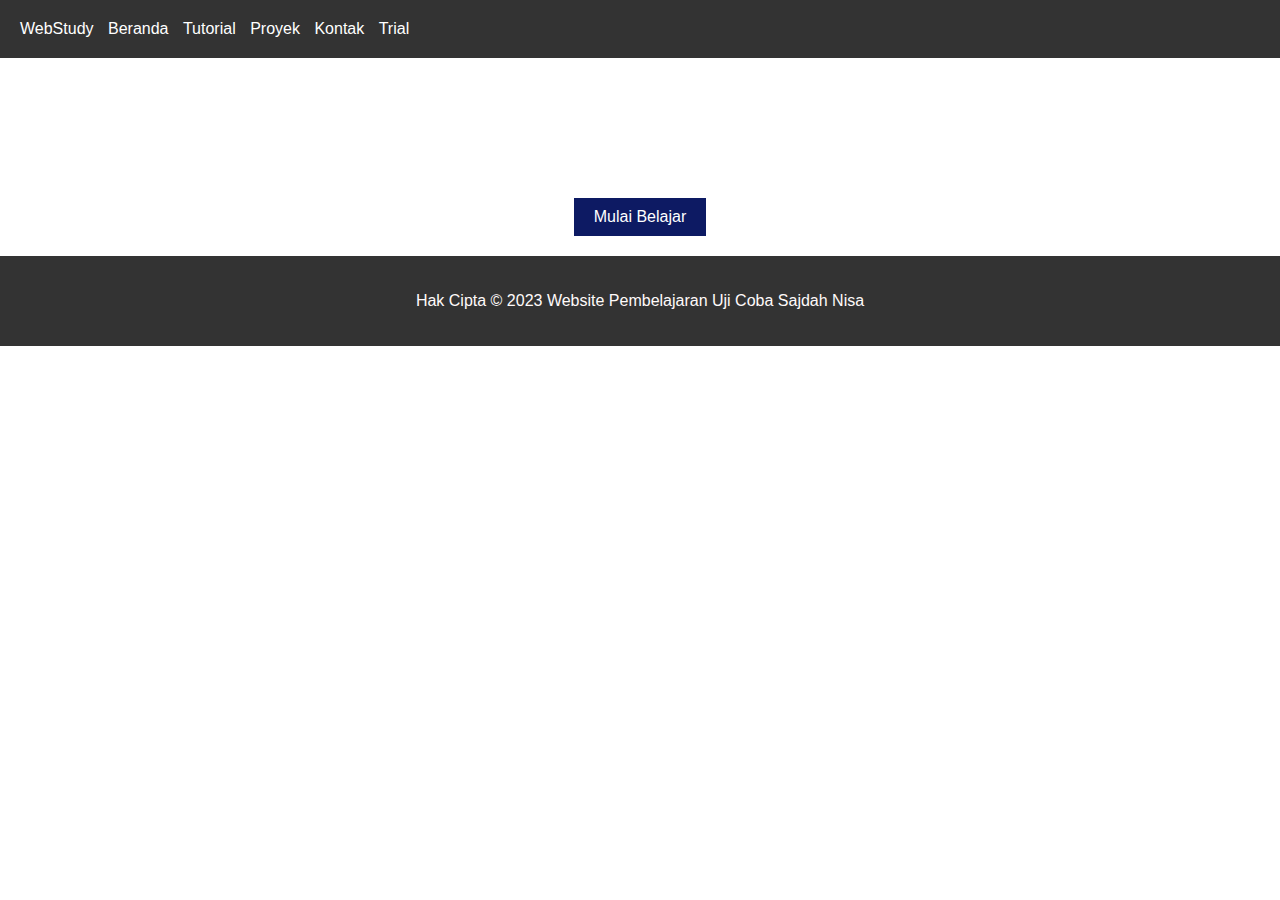
<file: index.html>
<!DOCTYPE html>
<html>
<head>
    <title>Website Pembelajaran Uji Coba</title>
    <link rel="stylesheet" type="text/css" href="style.css">
</head>
<body>
    <header>
        <nav>
            <ul>
                <li><a href="index.html">WebStudy</a></li>
                <li><a href="beranda.html">Beranda</a></li>
                <li><a href="tutorial.html">Tutorial</a></li>
                <li><a href="proyek.html">Proyek</a></li>
                <li><a href="kontak.html">Kontak</a></li>
                <li><a href="trial.html">Trial</a></li>
            </ul>
        </nav>
    </header>

    <main>
        <section class="hero">
            <h1>Selamat Datang di Website Pembelajaran Uji Coba</h1>
            <p>Temukan berbagai tutorial dan proyek desain menarik untuk meningkatkan keterampilan Anda.</p>
            <a href="https://www.canva.com/" class="btn">Mulai Belajar</a>
        </section>
    </main>

    <footer>
        <p>Hak Cipta &copy; 2023 Website Pembelajaran Uji Coba Sajdah Nisa</p>
    </footer>
</body>
</html>
</file>
<file: style.css>
/* style.css */
body {
    margin: 0;
    padding: 0;
    background-image: image-set('https://cdn.discordapp.com/attachments/751655635661357067/1128652428514967643/Acer_Wallpaper_03_3840x2400.jpg');
    color: #fff;
    font-family: Arial, sans-serif;
}

header {
    background: #333;
    color: #fff;
    padding: 20px;
}

nav ul {
    list-style: none;
    margin: 0;
    padding: 0;
}

nav ul li {
    display: inline-block;
    margin-right: 10px;
}

nav ul li a {
    color: #fff;
    text-decoration: none;
}

nav ul li a.active {
    font-weight: bold;
}

main {
    padding: 20px;
}

.hero {
    text-align: center;
}

.hero h1 {
    font-size: 36px;
    margin-bottom: 20px;
}

.btn {
    display: inline-block;
    padding: 10px 20px;
    background: #0d1a63;
    color: #fff;
    text-decoration: none;
}

.tutorial-grid,
.project-grid {
    display: grid;
    grid-template-columns: repeat(3, 1fr);
    grid-gap: 20px;
}

.tutorial-item,
.project-item {
    text-align: center;
}

.tutorial-item h3,
.project-item h3 {
    font-size: 24px;
    margin-bottom: 10px;
}

.features {
    text-align: center;
    margin-top: 50px;
}

.features h2 {
    font-size: 24px;
    margin-bottom: 20px;
}

.feature-item {
    display: inline-block;
    margin: 20px;
    text-align: center;
}

.feature-item img {
    width: 100px;
    height: 100px;
}

.tutorial {
    text-align: center;
    margin-top: 50px;
}

.tutorial h2 {
    font-size: 24px;
    margin-bottom: 20px;
}

.tutorial-item {
    display: inline-block;
    margin: 20px;
    text-align: center;
}

.tutorial-item img {
    width: 100px;
    height: 100px;
    border-radius: 100%;
}

.project {
    text-align: center;
    margin-top: 50px;
}

.project h2 {
    font-size: 24px;
    margin-bottom: 20px;
}

.project-item {
    display: inline-block;
    margin: 20px;
    text-align: center;
}

.project-item img {
    width: 100px;
    height: 100px;
    border-radius: 100%;
}

.trial {
    text-align: center;
    margin-top: 50px;
}

.trial h2 {
    font-size: 24px;
    margin-bottom: 20px;
}



.trial-item img {
    width: 30px;
    height: 30px;
    border-radius: 50%;
}

.contact {
    text-align: center;
}

.contact h2 {
    font-size: 24px;
    margin-bottom: 20px;
}

.contact p {
    margin-bottom: 20px;
}

.form-group {
    margin-bottom: 20px;
}

label {
    display: block;
    margin-bottom: 5px;
}

input,
textarea {
    width: 100%;
    padding: 10px;
    border: 1px solid #ccc;
}

button.btn {
    display: inline-block;
    padding: 10px 20px;
    background: #34d229;
    color: #fff;
    text-decoration: none;
    border: none;
    cursor: pointer;
}

.contact-info {
    text-align: center;
    margin-top: 50px;
}

.contact-info h2 {
    font-size: 24px;
    margin-bottom: 20px;
}

.info-item {
    display: inline-block;
    margin: 20px;
    text-align: center;
}

.info-item img {
    width: 80px;
    height: 80px;
}

footer {
    background: #333;
    color: #fffafa;
    padding: 20px;
    text-align: center;
}
</file>
